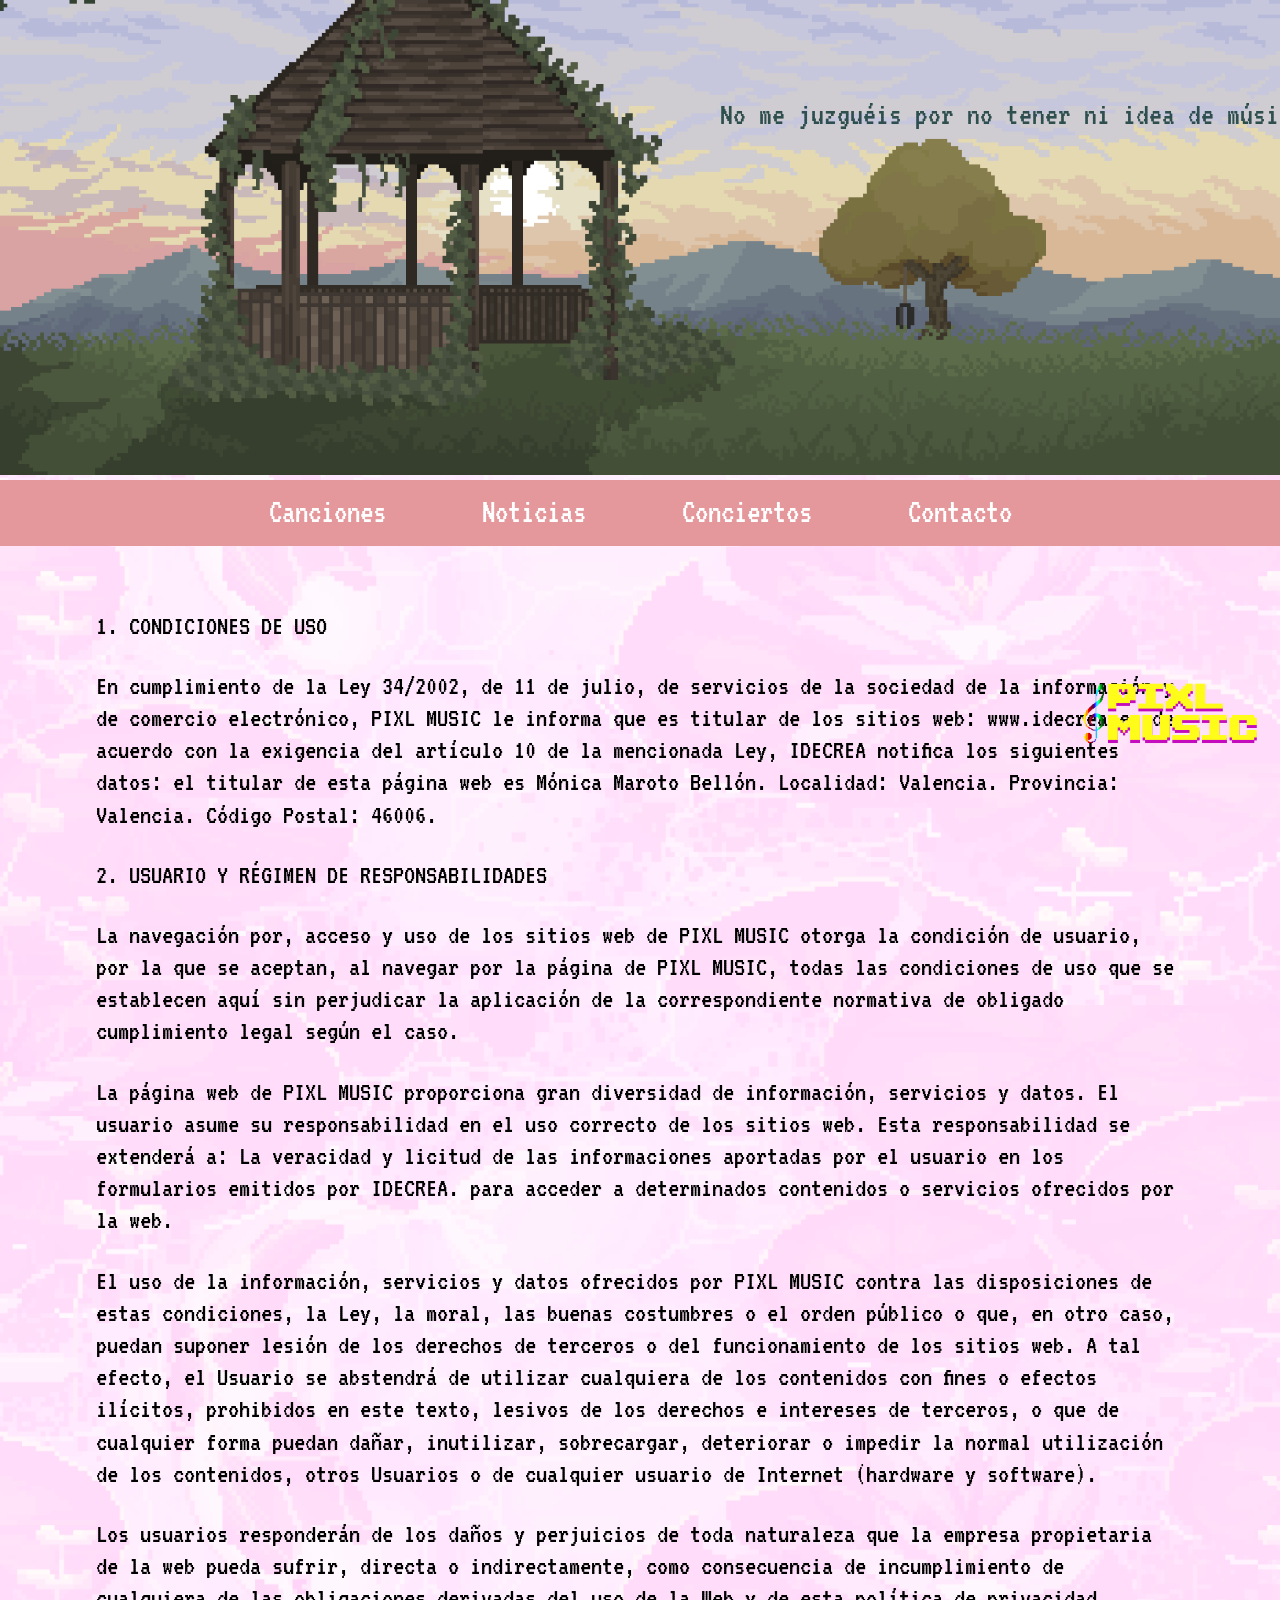
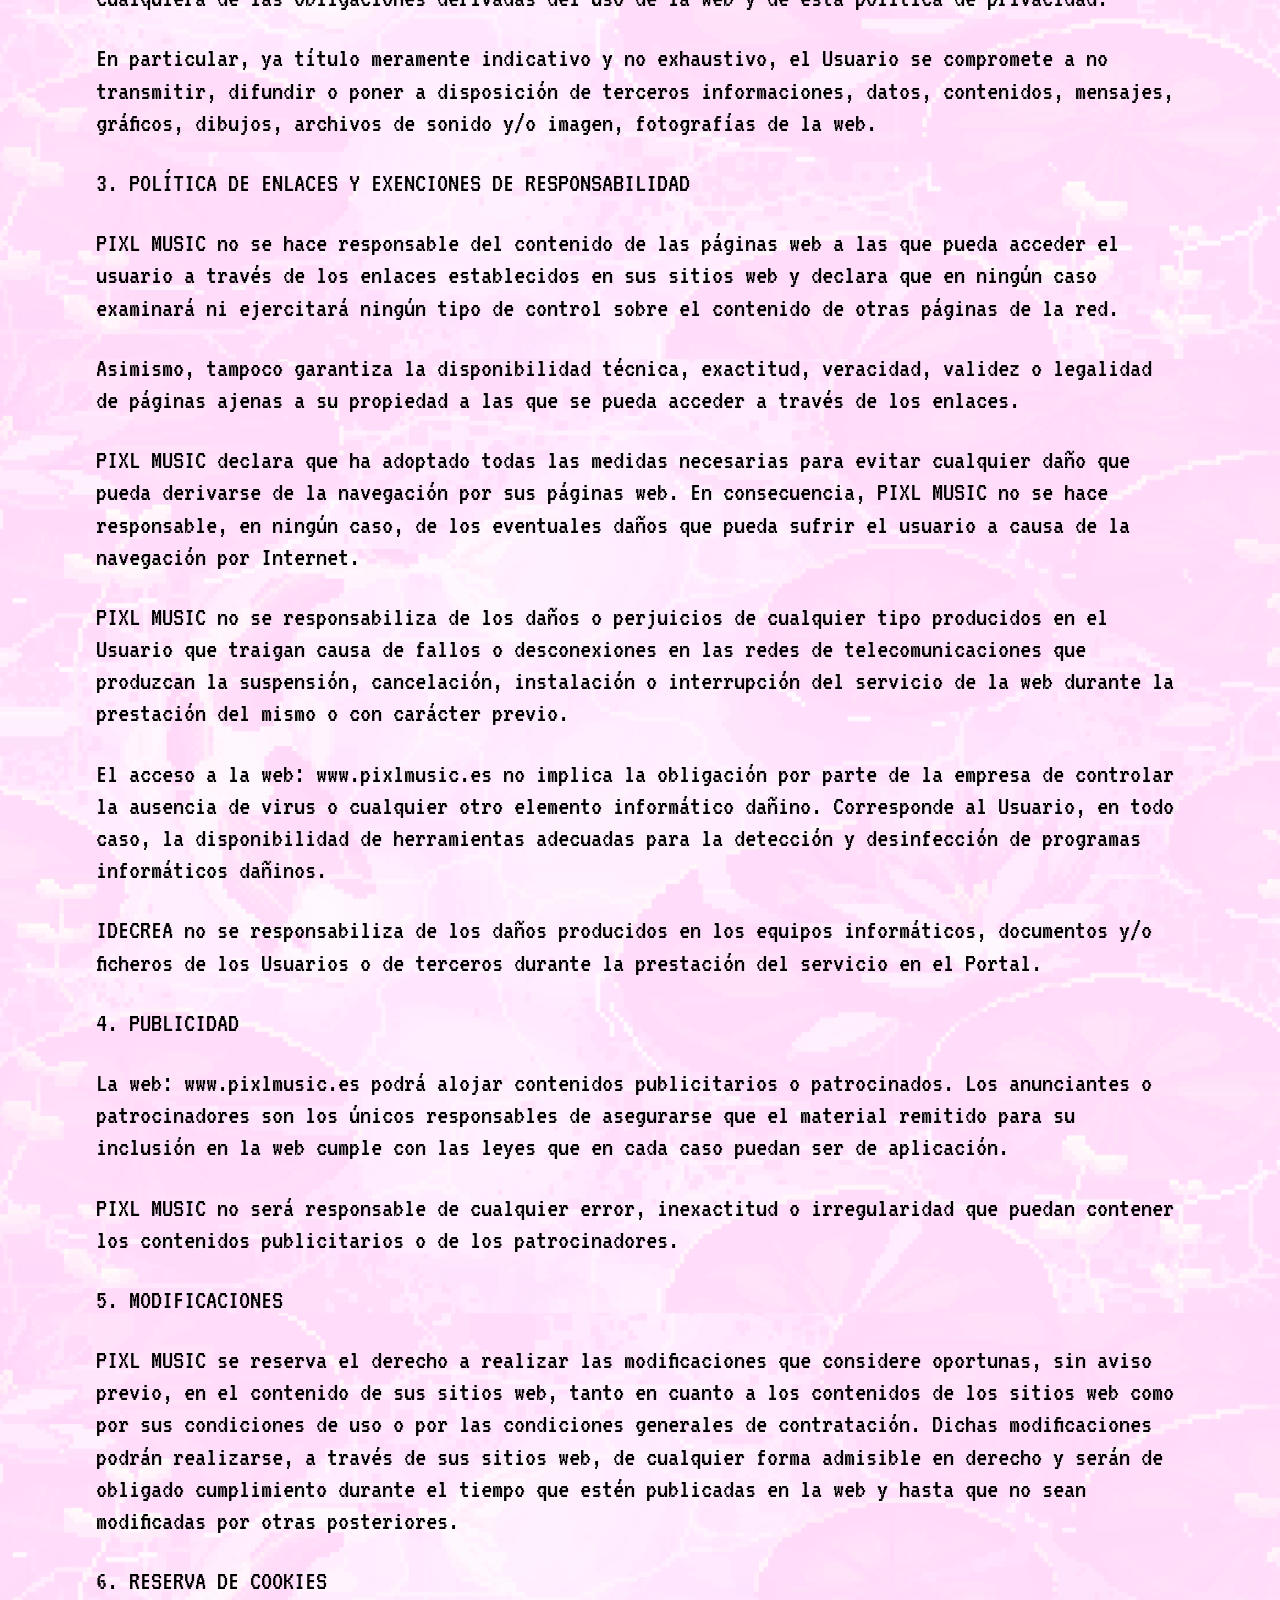
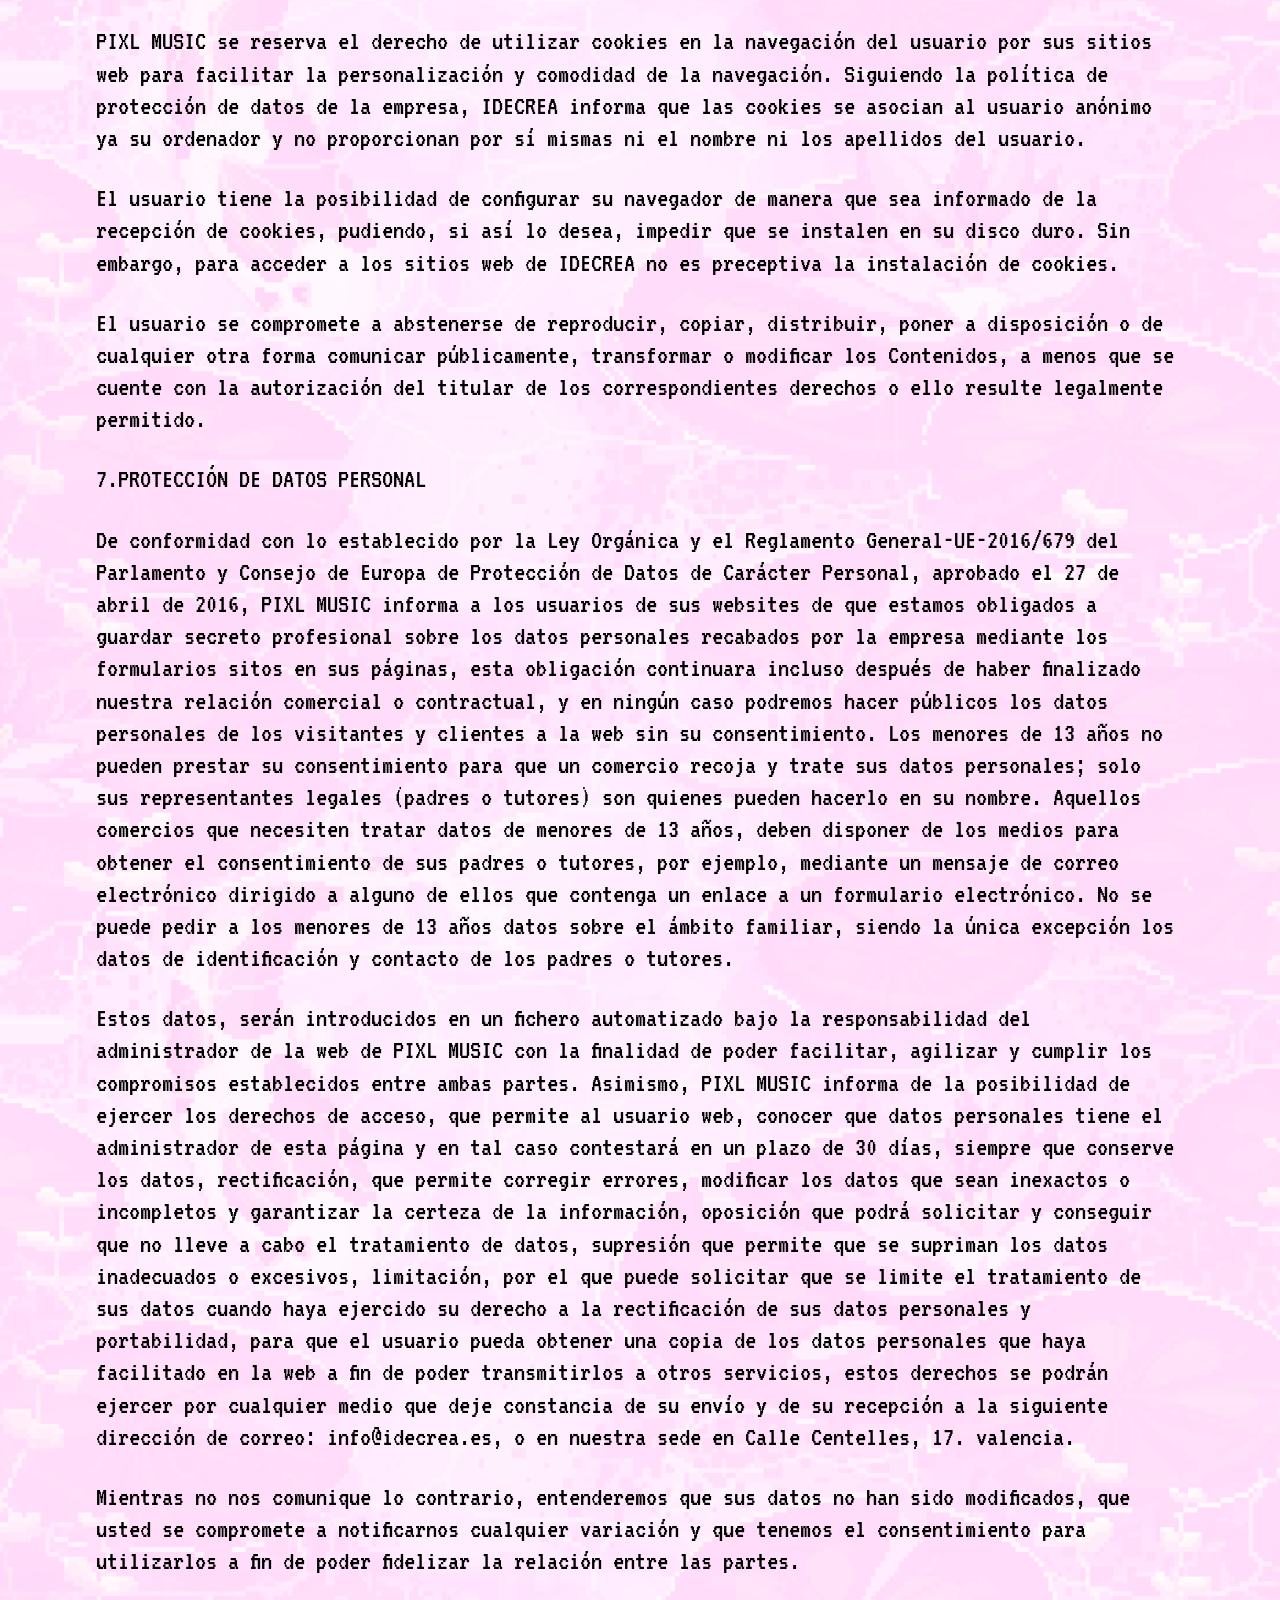
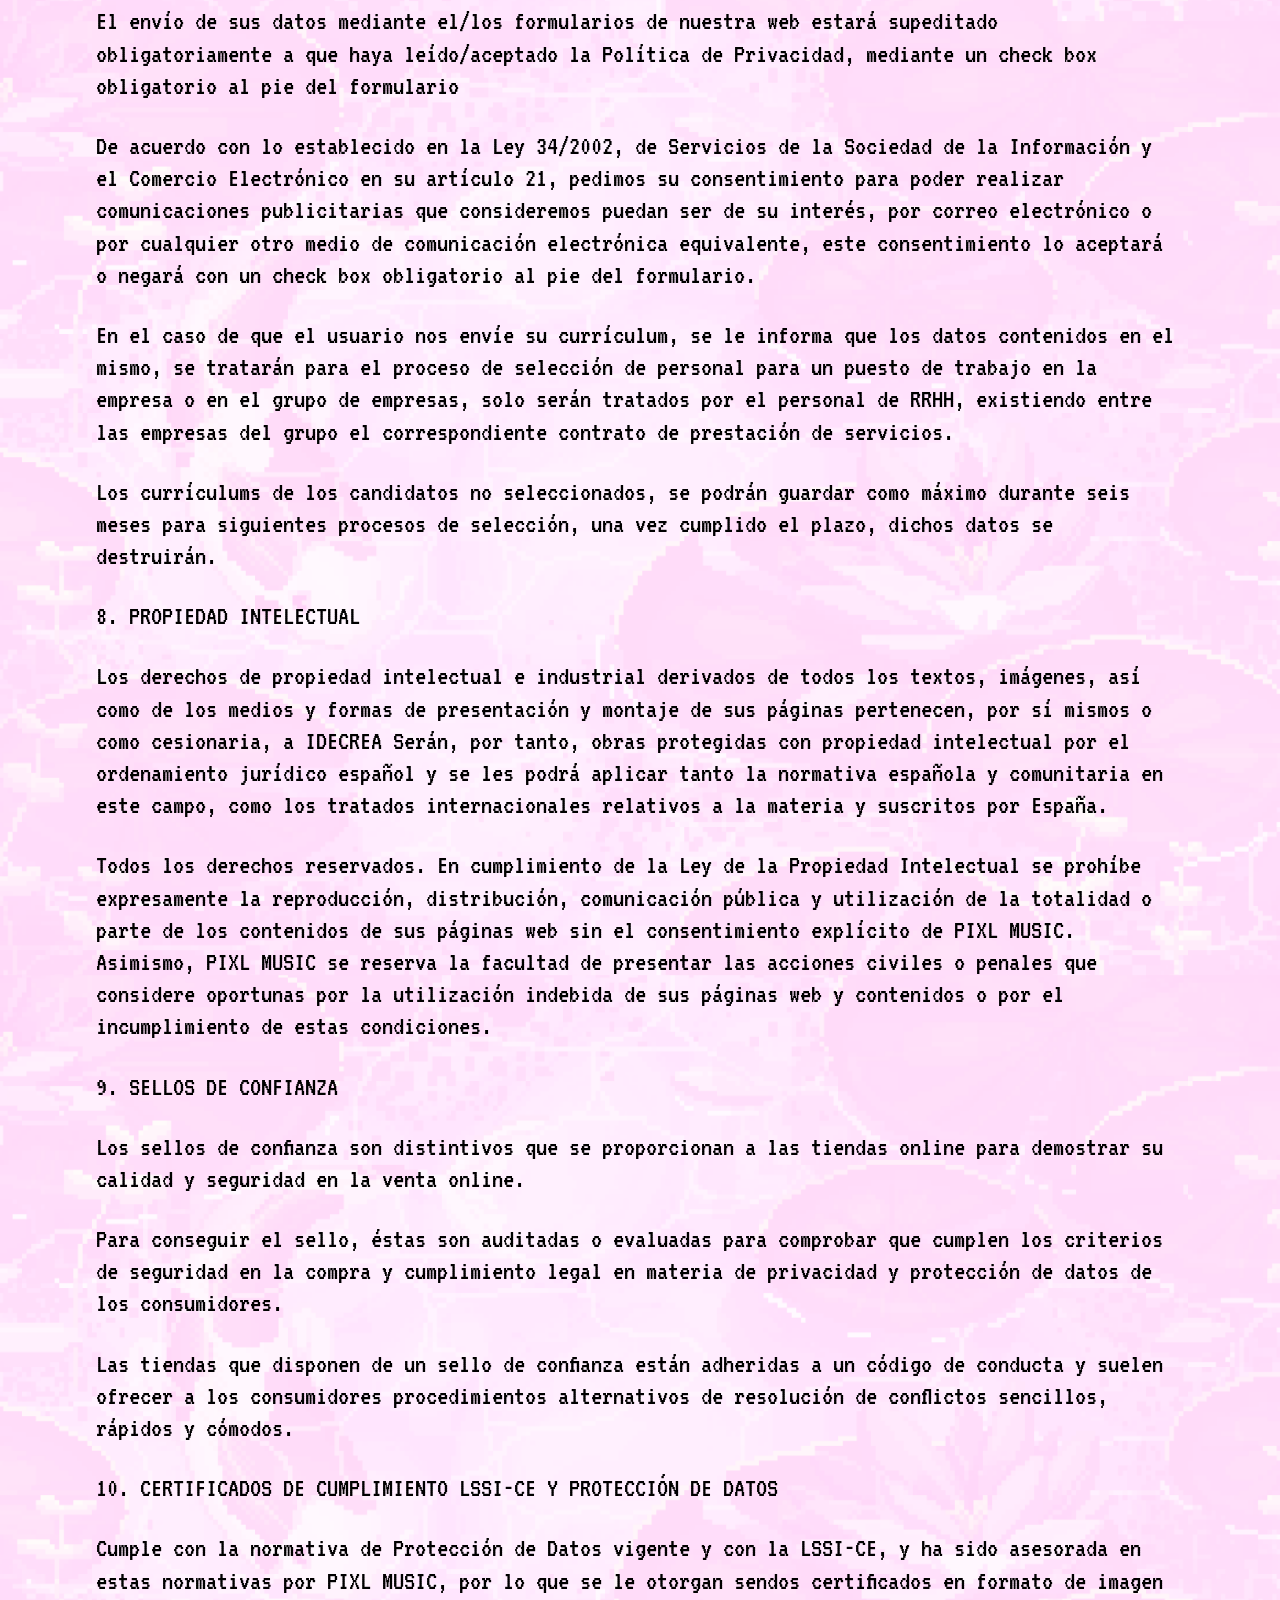
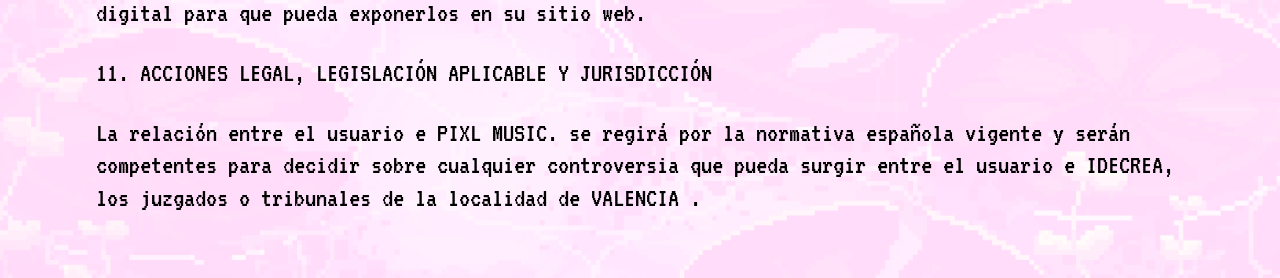
<file: politica.html>
<!DOCTYPE html>
<html lang="en">
<head>
    <meta charset="utf-8">
    <title>Política de privacidad</title>
    <link rel="icon" type="image/png" href="../img/home/music.png">
    <meta name="theme-color" content="#3c790a">
    <meta name="viewport" content="width=device-width, initial-scale=1.0, maximum-scale=1.0, user-scalable=no, shrink-to-fit=no">
    <meta name="author" content="Mónica">
    <meta name="generator" content="Clojure">
    <meta name="keywords" content="blog, musica, pixel, art, canciones, conciertos">
    <meta property="og:title" content="Blog Música">
    <meta property="og:type" content="website">
    <meta property="og:image:secure_url" content="https://...">
    <meta property="og:image:type" content="image/jpeg">
    <meta property="og:image:width" content="400">
    <meta property="og:image:height" content="300">
    <meta property="og:image:alt" content="">
    <!-- CSS -->
    <link rel="stylesheet" href="https://unpkg.com/swiper/swiper-bundle.min.css">
    <link href="css/mobile.css" rel="stylesheet" media="all and (max-width: 600px)">
    <link href="css/desktop.css" rel="stylesheet" media="all and (min-width: 600px)">
    <!-- End CSS -->
</head>
<body>
<!-- HEADER -->
<header class="header">
    <div class="container">
        <a href="home..html" class="header__logo">
            <img src="../img/home/PIXLMUSIC_reketbueno.png" alt="Pixl-Music_logo" class="header__icon">
        </a>
        <p class="typewriter">No me juzguéis por no tener ni idea de música</p>
    </div>
</header>
<nav class="nav" id="nav">
    <div class="container">
        <a href="home..html" class="nav__castillo">
            <img src="img/home-phone/castle.png" alt="Castillo" class="nav__img">
        </a>
        <ul class="nav__ul">
            <li class="menu__item">
                <a class="nav__link">Canciones</a>
                <ul class="submenu">
                    <li>
                        <a href="canciones-rock.html">Rock</a>
                    </li>
                    <li>
                        <a href="canciones-poprock.html">Pop-Rock</a>
                    </li>
                    <li>
                        <a href="canciones%20-hiphop.html">Hip-Hop</a>
                    </li>
                </ul>
            </li>
            <li class="menu__item">
                <a href="noticias.html" class="nav__link">Noticias</a>
            </li>
            <li class="menu__item">
                <a href="conciertos.html" class="nav__link">Conciertos</a>
            </li>
            <li class="menu__item">
                <a href="contacto.html" class="nav__link">Contacto</a>
            </li>
        </ul>
        <!-- Boton hamburguesita cerrar-->
        <button class="nav__cerrar-menu" is-click="class:remove('nav--ver', '#nav')">
            <img src="img/home-phone/close.png" alt="Cerrar-menu" class="nav__cerrar-menu-img">
        </button>
        <!-- End Boton hamburguesita cerrar-->
    </div>
</nav>
<!-- Boton hamburguesita abrir-->
<button class="nav__abrir-menu" is-click="class:add('nav--ver', '#nav')">
    <img src="img/home-phone/menu.png" alt="Abrir-menu" class="nav__abrir-menu-img">
</button>
<!-- End Boton hamburguesita abrir -->
<!-- END HEADER -->
<!-- MAIN -->
<main class="main politica">
    <div class="container">
        <p class="politica__texto">
            1. CONDICIONES DE USO
        </p>
        <p class="politica__texto">
            En cumplimiento de la Ley 34/2002, de 11 de julio, de servicios de la sociedad de la información y de comercio electrónico, PIXL MUSIC le informa que es titular de los sitios web: www.idecrea.es de acuerdo con la exigencia del artículo 10 de la mencionada Ley, IDECREA notifica los siguientes datos: el titular de esta página web es Mónica Maroto Bellón. Localidad: Valencia. Provincia: Valencia. Código Postal: 46006.
        </p>
        <p class="politica__texto">
            2. USUARIO Y RÉGIMEN DE RESPONSABILIDADES
        </p>
        <p class="politica__texto">
            La navegación por, acceso y uso de los sitios web de PIXL MUSIC otorga la condición de usuario, por la que se aceptan, al navegar por la página de PIXL MUSIC, todas las condiciones de uso que se establecen aquí sin perjudicar la aplicación de la correspondiente normativa de obligado cumplimiento legal según el caso.
        </p>
        <p class="politica__texto">
            La página web de PIXL MUSIC proporciona gran diversidad de información, servicios y datos. El usuario asume su responsabilidad en el uso correcto de los sitios web. Esta responsabilidad se extenderá a: La veracidad y licitud de las informaciones aportadas por el usuario en los formularios emitidos por IDECREA. para acceder a determinados contenidos o servicios ofrecidos por la web.
        </p>
        <p class="politica__texto">
            El uso de la información, servicios y datos ofrecidos por PIXL MUSIC contra las disposiciones de estas condiciones, la Ley, la moral, las buenas costumbres o el orden público o que, en otro caso, puedan suponer lesión de los derechos de terceros o del funcionamiento de los sitios web. A tal efecto, el Usuario se abstendrá de utilizar cualquiera de los contenidos con fines o efectos ilícitos, prohibidos en este texto, lesivos de los derechos e intereses de terceros, o que de cualquier forma puedan dañar, inutilizar, sobrecargar, deteriorar o impedir la normal utilización de los contenidos, otros Usuarios o de cualquier usuario de Internet (hardware y software).
        </p>
        <p class="politica__texto">
            Los usuarios responderán de los daños y perjuicios de toda naturaleza que la empresa propietaria de la web pueda sufrir, directa o indirectamente, como consecuencia de incumplimiento de cualquiera de las obligaciones derivadas del uso de la Web y de esta política de privacidad.
        </p>
        <p class="politica__texto">
            En particular, ya título meramente indicativo y no exhaustivo, el Usuario se compromete a no transmitir, difundir o poner a disposición de terceros informaciones, datos, contenidos, mensajes, gráficos, dibujos, archivos de sonido y/o imagen, fotografías de la web.
        </p>
        <p class="politica__texto">
            3. POLÍTICA DE ENLACES Y EXENCIONES DE RESPONSABILIDAD
        </p>
        <p class="politica__texto">
            PIXL MUSIC no se hace responsable del contenido de las páginas web a las que pueda acceder el usuario a través de los enlaces establecidos en sus sitios web y declara que en ningún caso examinará ni ejercitará ningún tipo de control sobre el contenido de otras páginas de la red.
        </p>
        <p class="politica__texto">
            Asimismo, tampoco garantiza la disponibilidad técnica, exactitud, veracidad, validez o legalidad de páginas ajenas a su propiedad a las que se pueda acceder a través de los enlaces.
        </p>
        <p class="politica__texto">
            PIXL MUSIC declara que ha adoptado todas las medidas necesarias para evitar cualquier daño que pueda derivarse de la navegación por sus páginas web. En consecuencia, PIXL MUSIC no se hace responsable, en ningún caso, de los eventuales daños que pueda sufrir el usuario a causa de la navegación por Internet.
        </p>
        <p class="politica__texto">
            PIXL MUSIC no se responsabiliza de los daños o perjuicios de cualquier tipo producidos en el Usuario que traigan causa de fallos o desconexiones en las redes de telecomunicaciones que produzcan la suspensión, cancelación, instalación o interrupción del servicio de la web durante la prestación del mismo o con carácter previo.
        </p>
        <p class="politica__texto">
            El acceso a la web: www.pixlmusic.es no implica la obligación por parte de la empresa de controlar la ausencia de virus o cualquier otro elemento informático dañino. Corresponde al Usuario, en todo caso, la disponibilidad de herramientas adecuadas para la detección y desinfección de programas informáticos dañinos.
        </p>
        <p class="politica__texto">
            IDECREA no se responsabiliza de los daños producidos en los equipos informáticos, documentos y/o ficheros de los Usuarios o de terceros durante la prestación del servicio en el Portal.
        </p>
        <p class="politica__texto">
            4. PUBLICIDAD
        </p>
        <p class="politica__texto">
            La web: www.pixlmusic.es podrá alojar contenidos publicitarios o patrocinados. Los anunciantes o patrocinadores son los únicos responsables de asegurarse que el material remitido para su inclusión en la web cumple con las leyes que en cada caso puedan ser de aplicación.
        </p>
        <p class="politica__texto">
            PIXL MUSIC no será responsable de cualquier error, inexactitud o irregularidad que puedan contener los contenidos publicitarios o de los patrocinadores.
        </p>
        <p class="politica__texto">
            5. MODIFICACIONES
        </p>
        <p class="politica__texto">
            PIXL MUSIC se reserva el derecho a realizar las modificaciones que considere oportunas, sin aviso previo, en el contenido de sus sitios web, tanto en cuanto a los contenidos de los sitios web como por sus condiciones de uso o por las condiciones generales de contratación. Dichas modificaciones podrán realizarse, a través de sus sitios web, de cualquier forma admisible en derecho y serán de obligado cumplimiento durante el tiempo que estén publicadas en la web y hasta que no sean modificadas por otras posteriores.
        </p>
        <p class="politica__texto">
            6. RESERVA DE COOKIES
        </p>
        <p class="politica__texto">
            PIXL MUSIC se reserva el derecho de utilizar cookies en la navegación del usuario por sus sitios web para facilitar la personalización y comodidad de la navegación. Siguiendo la política de protección de datos de la empresa, IDECREA informa que las cookies se asocian al usuario anónimo ya su ordenador y no proporcionan por sí mismas ni el nombre ni los apellidos del usuario.
        </p>
        <p class="politica__texto">
            El usuario tiene la posibilidad de configurar su navegador de manera que sea informado de la recepción de cookies, pudiendo, si así lo desea, impedir que se instalen en su disco duro. Sin embargo, para acceder a los sitios web de IDECREA no es preceptiva la instalación de cookies.
        </p>
        <p class="politica__texto">
            El usuario se compromete a abstenerse de reproducir, copiar, distribuir, poner a disposición o de cualquier otra forma comunicar públicamente, transformar o modificar los Contenidos, a menos que se cuente con la autorización del titular de los correspondientes derechos o ello resulte legalmente permitido.
        </p>
        <p class="politica__texto">
            7.PROTECCIÓN DE DATOS PERSONAL
        </p>
        <p class="politica__texto">
            De conformidad con lo establecido por la Ley Orgánica y el Reglamento General-UE-2016/679 del Parlamento y Consejo de Europa de Protección de Datos de Carácter Personal, aprobado el 27 de abril de 2016, PIXL MUSIC informa a los usuarios de sus websites de que estamos obligados a guardar secreto profesional sobre los datos personales recabados por la empresa mediante los formularios sitos en sus páginas, esta obligación continuara incluso después de haber finalizado nuestra relación comercial o contractual, y en ningún caso podremos hacer públicos los datos personales de los visitantes y clientes a la web sin su consentimiento. Los menores de 13 años no pueden prestar su consentimiento para que un comercio recoja y trate sus datos personales; solo sus representantes legales (padres o tutores) son quienes pueden hacerlo en su nombre. Aquellos comercios que necesiten tratar datos de menores de 13 años, deben disponer de los medios para obtener el consentimiento de sus padres o tutores, por ejemplo, mediante un mensaje de correo electrónico dirigido a alguno de ellos que contenga un enlace a un formulario electrónico. No se puede pedir a los menores de 13 años datos sobre el ámbito familiar, siendo la única excepción los datos de identificación y contacto de los padres o tutores.
        </p>
        <p class="politica__texto">
            Estos datos, serán introducidos en un fichero automatizado bajo la responsabilidad del administrador de la web de PIXL MUSIC con la finalidad de poder facilitar, agilizar y cumplir los compromisos establecidos entre ambas partes. Asimismo, PIXL MUSIC informa de la posibilidad de ejercer los derechos de acceso, que permite al usuario web, conocer que datos personales tiene el administrador de esta página y en tal caso contestará en un plazo de 30 días, siempre que conserve los datos, rectificación, que permite corregir errores, modificar los datos que sean inexactos o incompletos y garantizar la certeza de la información, oposición que podrá solicitar y conseguir que no lleve a cabo el tratamiento de datos, supresión que permite que se supriman los datos inadecuados o excesivos, limitación, por el que puede solicitar que se limite el tratamiento de sus datos cuando haya ejercido su derecho a la rectificación de sus datos personales y portabilidad, para que el usuario pueda obtener una copia de los datos personales que haya facilitado en la web a fin de poder transmitirlos a otros servicios, estos derechos se podrán ejercer por cualquier medio que deje constancia de su envío y de su recepción a la siguiente dirección de correo: info@idecrea.es, o en nuestra sede en Calle Centelles, 17. valencia.
        </p>
        <p class="politica__texto">
            Mientras no nos comunique lo contrario, entenderemos que sus datos no han sido modificados, que usted se compromete a notificarnos cualquier variación y que tenemos el consentimiento para utilizarlos a fin de poder fidelizar la relación entre las partes.
        </p>
        <p class="politica__texto">
            El envío de sus datos mediante el/los formularios de nuestra web estará supeditado obligatoriamente a que haya leído/aceptado la Política de Privacidad, mediante un check box obligatorio al pie del formulario
        </p>
        <p class="politica__texto">
            De acuerdo con lo establecido en la Ley 34/2002, de Servicios de la Sociedad de la Información y el Comercio Electrónico en su artículo 21, pedimos su consentimiento para poder realizar comunicaciones publicitarias que consideremos puedan ser de su interés, por correo electrónico o por cualquier otro medio de comunicación electrónica equivalente, este consentimiento lo aceptará o negará con un check box obligatorio al pie del formulario.
        </p>
        <p class="politica__texto">
            En el caso de que el usuario nos envíe su currículum, se le informa que los datos contenidos en el mismo, se tratarán para el proceso de selección de personal para un puesto de trabajo en la empresa o en el grupo de empresas, solo serán tratados por el personal de RRHH, existiendo entre las empresas del grupo el correspondiente contrato de prestación de servicios.
        </p>
        <p class="politica__texto">
            Los currículums de los candidatos no seleccionados, se podrán guardar como máximo durante seis meses para siguientes procesos de selección, una vez cumplido el plazo, dichos datos se destruirán.
        </p>
        <p class="politica__texto">
            8. PROPIEDAD INTELECTUAL
        </p>
        <p class="politica__texto">
            Los derechos de propiedad intelectual e industrial derivados de todos los textos, imágenes, así como de los medios y formas de presentación y montaje de sus páginas pertenecen, por sí mismos o como cesionaria, a IDECREA Serán, por tanto, obras protegidas con propiedad intelectual por el ordenamiento jurídico español y se les podrá aplicar tanto la normativa española y comunitaria en este campo, como los tratados internacionales relativos a la materia y suscritos por España.
        </p>
        <p class="politica__texto">
            Todos los derechos reservados. En cumplimiento de la Ley de la Propiedad Intelectual se prohíbe expresamente la reproducción, distribución, comunicación pública y utilización de la totalidad o parte de los contenidos de sus páginas web sin el consentimiento explícito de PIXL MUSIC. Asimismo, PIXL MUSIC se reserva la facultad de presentar las acciones civiles o penales que considere oportunas por la utilización indebida de sus páginas web y contenidos o por el incumplimiento de estas condiciones.
        </p>
        <p class="politica__texto">
            9. SELLOS DE CONFIANZA
        </p>
        <p class="politica__texto">
            Los sellos de confianza son distintivos que se proporcionan a las tiendas online para demostrar su calidad y seguridad en la venta online.
        </p>
        <p class="politica__texto">
            Para conseguir el sello, éstas son auditadas o evaluadas para comprobar que cumplen los criterios de seguridad en la compra y cumplimiento legal en materia de privacidad y protección de datos de los consumidores.
        </p>
        <p class="politica__texto">
            Las tiendas que disponen de un sello de confianza están adheridas a un código de conducta y suelen ofrecer a los consumidores procedimientos alternativos de resolución de conflictos sencillos, rápidos y cómodos.
        </p>
        <p class="politica__texto">
            10. CERTIFICADOS DE CUMPLIMIENTO LSSI-CE Y PROTECCIÓN DE DATOS
        </p>
        <p class="politica__texto">
            Cumple con la normativa de Protección de Datos vigente y con la LSSI-CE, y ha sido asesorada en estas normativas por PIXL MUSIC, por lo que se le otorgan sendos certificados en formato de imagen digital para que pueda exponerlos en su sitio web.
        </p>
        <p class="politica__texto">
            11. ACCIONES LEGAL, LEGISLACIÓN APLICABLE Y JURISDICCIÓN
        </p>
        <p class="politica__texto">
            La relación entre el usuario e PIXL MUSIC. se regirá por la normativa española vigente y serán competentes para decidir sobre cualquier controversia que pueda surgir entre el usuario e IDECREA, los juzgados o tribunales de la localidad de VALENCIA .
        </p>
    </div>
</main>
<!-- END MAIN -->
</body>
</html>
</file>
<file: css/mobile.css>
@charset "UTF-8";
/*! normalize.css v8.0.1 | MIT License | github.com/necolas/normalize.css */html{line-height:1.15;-webkit-text-size-adjust:100%}body{margin:0}main{display:block}h1{font-size:2em;margin:0.67em 0}hr{box-sizing:content-box;height:0;overflow:visible}pre{font-family:monospace,monospace;font-size:1em}a{background-color:transparent}abbr[title]{border-bottom:none;text-decoration:underline;-webkit-text-decoration:underline dotted;text-decoration:underline dotted}b,strong{font-weight:bolder}code,kbd,samp{font-family:monospace,monospace;font-size:1em}small{font-size:80%}sub,sup{font-size:75%;line-height:0;position:relative;vertical-align:baseline}sub{bottom:-0.25em}sup{top:-0.5em}img{border-style:none}button,input,optgroup,select,textarea{font-family:inherit;font-size:100%;line-height:1.15;margin:0}button,input{overflow:visible}button,select{text-transform:none}[type=button],[type=reset],[type=submit],button{-webkit-appearance:button}[type=button]::-moz-focus-inner,[type=reset]::-moz-focus-inner,[type=submit]::-moz-focus-inner,button::-moz-focus-inner{border-style:none;padding:0}[type=button]:-moz-focusring,[type=reset]:-moz-focusring,[type=submit]:-moz-focusring,button:-moz-focusring{outline:1px dotted ButtonText}fieldset{padding:0.35em 0.75em 0.625em}legend{box-sizing:border-box;color:inherit;display:table;max-width:100%;padding:0;white-space:normal}progress{vertical-align:baseline}textarea{overflow:auto}[type=checkbox],[type=radio]{box-sizing:border-box;padding:0}[type=number]::-webkit-inner-spin-button,[type=number]::-webkit-outer-spin-button{height:auto}[type=search]{-webkit-appearance:textfield;outline-offset:-2px}[type=search]::-webkit-search-decoration{-webkit-appearance:none}::-webkit-file-upload-button{-webkit-appearance:button;font:inherit}details{display:block}summary{display:list-item}template{display:none}[hidden]{display:none}@keyframes aniFadeIn1{0%{background-image:url("../img/home/kanye.jpg")}60%{background-image:url("../img/home/lana.jpg")}to{background-image:url("../img/home/carolina.jpg")}}@keyframes aniFadeIn2{0%{background-image:url("../img/home/nirvana.jpg")}60%{background-image:url("../img/home/joji.jpg")}to{background-image:url("../img/home/strokes.jpg")}}@keyframes aniFadeIn3{0%{background-image:url("../img/home/craneo.jpg")}60%{background-image:url("../img/home/clairo.jpg")}to{background-image:url("../img/home/gorillaz.jpg")}}@keyframes aniFadeIn4{0%{background-image:url("../img/home/estopa.jpg")}60%{background-image:url("../img/home/killers.jpg")}to{background-image:url("../img/home/izal.jpg")}}@keyframes aniFadeIn5{0%{background-image:url("../img/home/dr.dre.jpg")}60%{background-image:url("../img/home/thedrums.jpg")}to{background-image:url("../img/home/kendrick.jpg")}}@keyframes aniFadeIn6{0%{background-image:url("../img/home/amaral.jpg")}60%{background-image:url("../img/home/thebeatles.jpg")}to{background-image:url("../img/home/loveoflesbian.jpg")}}@keyframes aniFadeIn7{0%{background-image:url("../img/home/daft.jpg")}60%{background-image:url("../img/home/coldplay.jpg")}to{background-image:url("../img/home/sharif.jpg")}}@font-face{font-family:"Pixel Font";src:url("../fonts/VT323-Regular.ttf")}body{overflow-x:hidden;font-family:"Pixel Font";background-image:url(../../../img/home-phone/fondo-movil-stars.png);background-position:0 15rem;background-size:100%}a{text-decoration:none;list-style:none}h1,h2,h3,h4,h5,h6{font-family:"Pixel Font";margin:0;padding:0}img{width:100%}.container{margin:0;padding:0 2rem}a{text-decoration:none;color:#fff;font-size:3rem}button{background-color:transparent;border:0}.header{height:12.5rem;background-image:url("../../../img/home-phone/fondo-landing.png");background-size:cover;background-repeat:no-repeat}.header .typewriter{margin-top:3.8rem;color:#fff;font-size:1rem;text-align:center;font-size:1.1rem}.header__icon{width:8rem;bottom:-9.3rem;right:-14.2rem;position:relative}.header__icon__frase{margin-top:3.8rem;color:#fff;font-size:1rem;text-align:center}.nav{position:fixed;top:0;left:0;right:0;bottom:0;background-color:#07123D;transform:translateX(-100vw);transition:0.5s;z-index:100;justify-content:center;align-items:center;display:flex}.nav__ul{font-size:2.5rem;margin:0;padding:0;list-style:none}.nav--ver{transform:translateX(0)}.nav__abrir-menu{width:100%;background-color:#07123D;height:3.04rem}.nav__abrir-menu-img{width:2rem;margin-left:-21rem;padding:0.4rem}.nav__cerrar-menu-img{width:11%;background-color:greenyellow;border-radius:1rem;padding:0.5rem;margin:1rem auto}.nav__img{width:40%;display:block;margin:0 auto}.submenu{list-style:none;margin:0;padding:0}.submenu>li>a{color:greenyellow;display:flex;align-items:center;justify-content:center;padding-left:-1rem;font-size:2.7rem;text-align:center;list-style:none}.submenu>li{text-align:center;list-style:none}.submenu>li>a{color:greenyellow;display:block}ul>.submenu{margin:0;padding:0}.menu__item{margin:1rem 0;text-align:center}.politica__texto{font-size:1.75rem;color:#fff;background:#000}.nav--ver{transform:translateX(0)}.animal__unicornio,.noticoncer{display:none}.generos__home{margin:0 auto}.generos__dragon{width:100%;position:absolute;margin-left:3rem;margin-top:-8rem;transform:rotate(-50deg)}.generos__link{font-size:2.3rem;color:#fff;border:2px solid #fff;display:flex;align-items:center;justify-content:space-around;margin-top:4rem}.generos__alert{text-align:center;font-size:1.5rem;margin-top:1rem;color:yellow;background:#000}.generos__categoria{display:grid;width:14.5rem;margin:0 auto}.generos__categoria>a{align-items:center;justify-content:center;background-color:rgba(255,255,255,0.4);color:greenyellow;margin-top:1.8rem;height:3.5rem}.carrousel-phone{margin-top:5rem}.carrousel-phone .swiper-container{width:18rem}.carrousel-phone .swiper-img{object-fit:cover}.carrousel-phone .swiper-button-next,.carrousel-phone .swiper-button-prev{color:greenyellow}.carrousel-phone .swiper-pagination-bullet{background-color:greenyellow}.carrousel-phone .swiper-text{display:flex;align-items:center;font-size:1.75rem;text-align:center;margin-top:1rem;padding-bottom:1rem}.carrousel-phone .swiper-title{font-size:1.6rem;text-align:center;margin-top:1.3rem;color:#fff}.canciones ul{list-style:none}.canciones{background-color:rgba(0,0,139,0.3)}.canciones__cover{text-align:center;font-size:1.75rem;display:flex;justify-content:center;align-items:center;color:#fff;background:#000;margin-bottom:-0.5rem}.canciones__frase{font-size:1.75rem;text-align:center;color:#000;background-color:rgba(255,255,255,0.5);border:4px solid yellow;height:4rem;width:85%;padding:0.4rem;margin:0 auto}.canciones__frase:after{content:"🎶"}.canciones__comentar{font-size:1.75rem;color:#fff;border-radius:50%;padding:2rem;border:1px solid #fff;text-align:center;box-shadow:0 0 14px 4px rgba(173,216,230,0.8)}.canciones__ver{font-size:1.75rem;color:#fff;padding:1rem;border:1px solid #fff;text-align:center;box-shadow:0 0 14px 4px rgba(135,206,250,0.8)}.canciones__ul-rock--1{text-align:center;padding:0;color:#fff;font-size:1.75rem}.canciones__album--1{margin-top:1rem}.canciones__enlaces-rock--1{display:flex;grid-gap:1rem;font-size:1.5rem;align-items:center;margin-top:4.3rem}.canciones__ul-rock--2{text-align:center;padding:0;color:#fff;font-size:1.75rem}.canciones__album--2{margin-top:1rem}.canciones__enlaces-rock--2{display:flex;grid-gap:1rem;font-size:1.5rem;align-items:center;margin-top:4.3rem}.canciones__ul-rock--3{text-align:center;padding:0;color:#fff;font-size:1.75rem}.canciones__album--3{margin-top:1rem}.canciones__enlaces-rock--3{display:flex;grid-gap:1rem;font-size:1.5rem;align-items:center;margin-top:4.3rem}.separador{background-color:yellow;height:0.2rem;border:#fff;margin:2rem 0}.conciertos .container{align-items:center;justify-content:center;margin:4rem auto}.conciertos__icon-ordenador{width:40%;margin:0 auto;display:block}.conciertos__mensaje{font-size:1.65rem;color:greenyellow;text-align:center;margin-top:-1rem;background:#000}.conciertos__animo{font-size:1.45rem}.conciertos__animo:after{content:"💪" "💖";align-items:center;justify-content:center;display:flex}.noticias{background-color:rgba(0,0,0,0.7)}.noticias .container{grid-gap:10rem;align-items:center;justify-content:center}.noticias__texto{font-size:1.75rem;text-align:center;color:#fff}.noticias__img{width:20rem;height:16rem}.noticias__comentar{font-size:1.5rem;display:block;text-align:center;color:yellow}.noticia{background-color:rgba(0,0,0,0.7)}.noticia__fecha{font-size:1.5rem;text-align:center;color:#fff;margin:0}.noticia__img{margin:1rem auto;display:block}.noticia__titulo{text-align:center;font-size:2rem;color:#fff}.noticia__texto{text-align:justify;font-size:1.75rem;color:#fff}.noticia__comentar{color:#fff;padding:2rem;border:1px solid #fff;text-align:center;box-shadow:0 0 14px 4px rgba(255,255,0,0.8);margin:0 auto;display:flex;width:15rem;font-size:1.5rem;align-items:center;justify-content:center}.contacto .container{background:#d099e3;margin:0 1rem}.contacto .form{font-size:1.7rem}.contacto .form__texto{font-size:1.6rem;margin-top:-5.5rem}.contacto .form__enviar{background-color:deeppink;width:60%;padding:0.5rem 0;font-size:1.7rem;color:#fff;margin-bottom:1rem}.contacto .form__input,.contacto .form__textarea{padding:0.3rem;border:0;font-size:1.7rem;width:90%}.contacto .form__img{margin:5rem auto;width:70%;display:block;padding:1rem}.contacto .form__label{font-size:1.5rem}.contacto .form__acepto{font-size:1.4rem}.contacto .form__politica{color:deeppink;font-size:1.4rem}.contacto .form__gato{display:none}
/*# sourceMappingURL=mobile.css.map */
</file>
<file: css/desktop.css>
@charset "UTF-8";
/*! normalize.css v8.0.1 | MIT License | github.com/necolas/normalize.css */html{line-height:1.15;-webkit-text-size-adjust:100%}body{margin:0}main{display:block}h1{font-size:2em;margin:0.67em 0}hr{box-sizing:content-box;height:0;overflow:visible}pre{font-family:monospace,monospace;font-size:1em}a{background-color:transparent}abbr[title]{border-bottom:none;text-decoration:underline;-webkit-text-decoration:underline dotted;text-decoration:underline dotted}b,strong{font-weight:bolder}code,kbd,samp{font-family:monospace,monospace;font-size:1em}small{font-size:80%}sub,sup{font-size:75%;line-height:0;position:relative;vertical-align:baseline}sub{bottom:-0.25em}sup{top:-0.5em}img{border-style:none}button,input,optgroup,select,textarea{font-family:inherit;font-size:100%;line-height:1.15;margin:0}button,input{overflow:visible}button,select{text-transform:none}[type=button],[type=reset],[type=submit],button{-webkit-appearance:button}[type=button]::-moz-focus-inner,[type=reset]::-moz-focus-inner,[type=submit]::-moz-focus-inner,button::-moz-focus-inner{border-style:none;padding:0}[type=button]:-moz-focusring,[type=reset]:-moz-focusring,[type=submit]:-moz-focusring,button:-moz-focusring{outline:1px dotted ButtonText}fieldset{padding:0.35em 0.75em 0.625em}legend{box-sizing:border-box;color:inherit;display:table;max-width:100%;padding:0;white-space:normal}progress{vertical-align:baseline}textarea{overflow:auto}[type=checkbox],[type=radio]{box-sizing:border-box;padding:0}[type=number]::-webkit-inner-spin-button,[type=number]::-webkit-outer-spin-button{height:auto}[type=search]{-webkit-appearance:textfield;outline-offset:-2px}[type=search]::-webkit-search-decoration{-webkit-appearance:none}::-webkit-file-upload-button{-webkit-appearance:button;font:inherit}details{display:block}summary{display:list-item}template{display:none}[hidden]{display:none}@keyframes aniFadeIn1{0%{background-image:url("../img/home/kanye.jpg")}60%{background-image:url("../img/home/lana.jpg")}to{background-image:url("../img/home/carolina.jpg")}}@keyframes aniFadeIn2{0%{background-image:url("../img/home/nirvana.jpg")}60%{background-image:url("../img/home/joji.jpg")}to{background-image:url("../img/home/strokes.jpg")}}@keyframes aniFadeIn3{0%{background-image:url("../img/home/craneo.jpg")}60%{background-image:url("../img/home/clairo.jpg")}to{background-image:url("../img/home/gorillaz.jpg")}}@keyframes aniFadeIn4{0%{background-image:url("../img/home/estopa.jpg")}60%{background-image:url("../img/home/killers.jpg")}to{background-image:url("../img/home/izal.jpg")}}@keyframes aniFadeIn5{0%{background-image:url("../img/home/dr.dre.jpg")}60%{background-image:url("../img/home/thedrums.jpg")}to{background-image:url("../img/home/kendrick.jpg")}}@keyframes aniFadeIn6{0%{background-image:url("../img/home/amaral.jpg")}60%{background-image:url("../img/home/thebeatles.jpg")}to{background-image:url("../img/home/loveoflesbian.jpg")}}@keyframes aniFadeIn7{0%{background-image:url("../img/home/daft.jpg")}60%{background-image:url("../img/home/coldplay.jpg")}to{background-image:url("../img/home/sharif.jpg")}}@font-face{font-family:"Pixel Font";src:url("../fonts/VT323-Regular.ttf")}.container{margin:0;padding:0 2rem}a{text-decoration:none;list-style:none}body{font-family:"Pixel Font";background-image:url(../../../img/home/fondo-clarito.png);background-position:bottom;background-size:100%;background-repeat:round}h1,h2,h3,h4,h5,h6{font-family:"Pixel Font";margin:0;padding:0}img{width:100%}.typewriter{position:relative;color:darkslategray;font-size:2rem;margin:0;white-space:nowrap;overflow:hidden;width:46vw;padding-top:6rem;padding-left:43rem;animation:type 4s steps(60,end)}p:nth-child{animation:type2 3s steps(60,end)}@keyframes type{0%{width:0}}@keyframes type2{0%{width:0}50%{width:50%}to{width:100%}}@keyframes blink{to{opacity:0}}.header{z-index:200;height:30rem;background-image:url("../../../img/home/landing-ordenador.png");background-size:cover;background-position:0 -16rem;background-repeat:no-repeat}.header__icon{width:12.5rem;position:absolute;bottom:9rem;right:1rem}.nav{justify-content:space-between;align-items:center;padding:1rem;display:flex;list-style:none;margin:0;padding:0;background-color:#e5989b;height:4.1rem;font-size:2.1rem}.nav .container{margin:0 auto}.nav__abrir-menu,.nav__cerrar-menu{display:none}.nav__img{display:none}.nav__ul{display:flex;list-style:none;margin:0;padding:0;grid-gap:4rem}.nav__link{color:#fff;padding:1rem}.nav ul li a:hover{color:#fff;background-color:lightgreen;transition:all 0.3s}.submenu{position:absolute;background:#65A367;width:16%;visibility:hidden;opacity:0;transition:opacity 1.5s;list-style:none;padding:0}.submenu li a{display:block;padding:15px;color:#fff;text-decoration:none}.nav__ul li:hover .submenu{visibility:visible;opacity:1}.separacion{width:10rem;border:0;border-bottom:2px solid pink}.separador{background-color:pink;height:0.2rem;border:#fff}.generos__dragon{display:none}.generos__home{margin-top:5rem;display:flex;justify-content:space-around;align-items:center}.generos__link{border:4px solid lightgreen;color:#000;justify-content:center;align-items:center;display:flex}.generos__link--rock{width:260px;height:202px;text-transform:uppercase;font-size:2.3rem;background-image:url("../img/home/fondo-ordena.png");background-size:cover;background-repeat:no-repeat;background-position:center left}.generos__link--rock:hover{color:#fff;background:lightgreen}.generos__link--poprock{width:260px;height:202px;text-transform:uppercase;font-size:2.3rem;background-image:url("../img/home/fondo-ordena-rock.png");background-size:cover}.generos__link--poprock:hover{color:#fff;background:lightgreen}.generos__link--hiphop{width:260px;height:202px;text-transform:uppercase;font-size:2.3rem;background-image:url("../img/home/fondo-ordena-hh.png");background-size:cover;background-position:inherit}.generos__link--hiphop:hover{color:#fff;background:lightgreen}.generos__actualizacion{margin-top:6rem;text-align:center}.generos__alert{font-size:2rem;background-color:#d099e3;color:#fff;border:4px solid lightgreen;padding:2rem;width:75%;margin:0 auto}.animal{display:grid;grid-template-columns:repeat(5,14rem);grid-template-rows:repeat(1,19rem);align-items:center;margin-top:-8rem;margin-left:13.8rem}.animal__unicornio{grid-column:5/6;grid-row:1/2}.noticoncer .container{margin-top:-2rem}.noticoncer__1{grid-column:1/2}.noticoncer__2{grid-column:2/3}.noticoncer__3{grid-column:3/4}.noticoncer__4{grid-column:4/5}.noticoncer__home{display:grid;grid-template-columns:repeat(4,16rem);grid-template-rows:20rem;grid-gap:3rem;justify-content:space-around;text-align:center;background-image:url("../img/home/noticoncer.png");background-position:right;background-size:cover;height:27rem;margin-top:1rem;align-items:center}.noticoncer__texto{font-size:1.5em;color:dimgrey;margin-top:8.5rem}.noticoncer__intro{font-size:1.7rem}.noticoncer__intro:hover{color:#fff;background-color:#000}.noticoncer__h1{text-align:center;color:grey;font-size:2rem}.albumes{margin-top:4rem;display:grid;grid-template-columns:repeat(8,12.05rem);grid-template-rows:12.05rem}.albumes__album--1{background-size:cover;animation-name:aniFadeIn1;animation-duration:6s;animation-iteration-count:infinite;animation-direction:alternate}.albumes__album--2{background-size:cover;animation-name:aniFadeIn2;animation-duration:6s;animation-iteration-count:infinite;animation-direction:alternate}.albumes__album--3{background-size:cover;animation-name:aniFadeIn3;animation-duration:6s;animation-iteration-count:infinite;animation-direction:alternate}.albumes__album--4{background-size:cover;animation-name:aniFadeIn4;animation-duration:6s;animation-iteration-count:infinite;animation-direction:alternate}.albumes__album--5{background-size:cover;animation-name:aniFadeIn5;animation-duration:6s;animation-iteration-count:infinite;animation-direction:alternate}.albumes__album--6{background-size:cover;animation-name:aniFadeIn6;animation-duration:6s;animation-iteration-count:infinite;animation-direction:alternate}.albumes__album--7{background-size:cover;animation-name:aniFadeIn7;animation-duration:6s;animation-iteration-count:infinite;animation-direction:alternate}@keyframes aniFadeIn1;@keyframes aniFadeIn2;@keyframes aniFadeIn3;@keyframes aniFadeIn4;@keyframes aniFadeIn5;@keyframes aniFadeIn6;@keyframes aniFadeIn7;.carrousel-phone{display:none}.canciones__album:hover{opacity:0.2;transition:opacity 500ms}.canciones__cover{text-align:center;font-size:1.5rem;display:flex;justify-content:center;align-items:center}.canciones__cover--1{grid-column:3/4;grid-row:6/6}.canciones__cover--2{grid-column:3/4;grid-row:7/8}.canciones__cover--3{font-size:1.3rem;grid-column:3/4;grid-row:7/8}.canciones__cover--4{grid-column:3/4;grid-row:6/7}.canciones__cover--5{grid-column:3/4;grid-row:7/8}.canciones__cover--6{grid-column:3/4;grid-row:7/8}.canciones__cover--7{grid-column:3/4;grid-row:6/7}.canciones__cover--8{grid-column:3/4;grid-row:7/7}.canciones__cover--9{grid-column:3/4;grid-row:7/7}.canciones__frase{font-size:2rem;text-align:center;color:#000;background-color:lightblue;border:4px solid lightblue;height:3.5rem;width:50%;margin:4rem auto;padding:0.4rem;align-items:center;justify-content:center;display:flex}.canciones__frase:after{content:"🎶"}.canciones__rock--1{display:grid;grid-template-columns:repeat(15,1fr);grid-template-rows:repeat(9,4.5rem)}.canciones__album--1{width:19rem;height:19rem;grid-column:3/4;grid-row:3/6}.canciones__ul-rock--1{grid-column:5/8;grid-row:1/5;margin-left:-2rem;list-style:none;font-size:1.5rem;margin-top:-1.2rem}.canciones__enlaces-rock--1{grid-column:10/14;grid-row:5/6;display:flex;grid-gap:3.5rem;font-size:1.5rem;align-items:center;margin-top:4.3rem}.canciones__rock--2{display:grid;grid-template-columns:repeat(15,1fr);grid-template-rows:repeat(10,4.5rem)}.canciones__album--2{width:19rem;height:19rem;grid-column:3/4;grid-row:4/7}.canciones__ul-rock--2{grid-column:5/8;grid-row:2/6;margin-left:-2rem;list-style:none;font-size:1.5rem;margin-top:-1.2rem}.canciones__enlaces-rock--2{grid-column:10/14;grid-row:5/6;display:flex;grid-gap:3.5rem;font-size:1.5rem;align-items:center;margin-top:4.3rem}.canciones__rock--3{display:grid;grid-template-columns:repeat(15,1fr);grid-template-rows:repeat(10,4.5rem)}.canciones__album--3{width:19rem;height:19rem;grid-column:3/4;grid-row:4/7}.canciones__ul-rock--3{grid-column:5/8;grid-row:2/6;margin-left:-2rem;list-style:none;font-size:1.5rem;margin-top:-1.2rem}.canciones__enlaces-rock--3{grid-column:10/14;grid-row:5/6;display:flex;grid-gap:3.5rem;font-size:1.5rem;align-items:center;margin-top:4.3rem}.canciones__comentar{color:#000;border-radius:50%;padding:2rem;border:1px solid #fff;text-align:center;box-shadow:0 0 14px 4px rgba(173,216,230,0.8)}.canciones__comentar:hover{color:#fff;background-color:lightblue}.canciones__ver{color:#000;padding:1rem;border:1px solid #fff;text-align:center;box-shadow:0 0 14px 4px rgba(173,216,230,0.8)}.canciones__ver:hover{color:#fff;background-color:lightblue}.conciertos .container{height:45vh;width:70rem;align-items:center;justify-content:center;text-align:center;margin:4rem auto}.conciertos__icon-ordenador{width:13%;margin:0 auto;display:block}.conciertos__icon-phone{display:none}.conciertos__mensaje{font-size:1.6rem;background:#d099e3}.conciertos__animo{font-size:1.6rem;font-weight:lighter;letter-spacing:0.6rem}.conciertos__animo:after{content:"💪" "💖"}.noticias .container{display:grid;grid-template-columns:repeat(2,27.3%);grid-template-rows:repeat(2,25rem);grid-gap:10rem;align-items:center;justify-content:center;margin-top:4rem}.noticias__blog--1{grid-column:1/2;grid-row:1/2;margin-top:9.3rem;z-index:-100}.noticias__blog--2{grid-column:2/3;grid-row:1/2;margin-top:9.4rem}.noticias__blog--3{grid-column:1/2;grid-row:2/3;margin-top:8rem}.noticias__blog--4{grid-column:2/3;grid-row:2/3;margin-top:7.9rem}.noticias__texto{font-size:1.65rem;text-align:center}.noticias__img{width:22rem;height:18rem}.noticias__comentar{font-size:1.5rem;display:block;margin-left:9rem;color:dodgerblue}.noticia__fecha{font-size:1.5rem;text-align:center;margin-bottom:-1rem;margin-top:3rem}.noticia__img{width:33rem;margin:1rem auto;display:block}.noticia__titulo{text-align:center;font-size:2rem}.noticia__texto{text-align:justify;margin:1rem 15rem;font-size:1.75rem}.noticia__comentar{color:#000;padding:1rem;text-align:center;margin:0 auto;display:block;width:20%;font-size:1.75rem;background-color:#fff75e;border:2px solid #000}.contacto .container{background:#d099e3;margin:4rem 18rem;padding:3rem}.contacto .form{font-size:1.7rem}.contacto .form__texto{font-size:1.7rem}.contacto .form__enviar{background-color:deeppink;display:block;width:50%;padding:0.5rem 0;display:block;font-size:1.7rem;color:#fff}.contacto .form__input,.contacto .form__textarea{padding:0.3rem;border:0;font-size:1.7rem;width:50%}.contacto .form__img{width:40%;margin:-1rem auto;display:block}.contacto .form__label{font-size:1.5rem}.contacto .form__acepto{font-size:1.2rem}.contacto .form__politica{color:deeppink}.contacto .form__gato{width:18rem;position:absolute;bottom:-40rem;right:21rem}.politica .container{margin:4rem 4rem}.politica__texto{font-size:1.75rem}
/*# sourceMappingURL=desktop.css.map */
</file>
